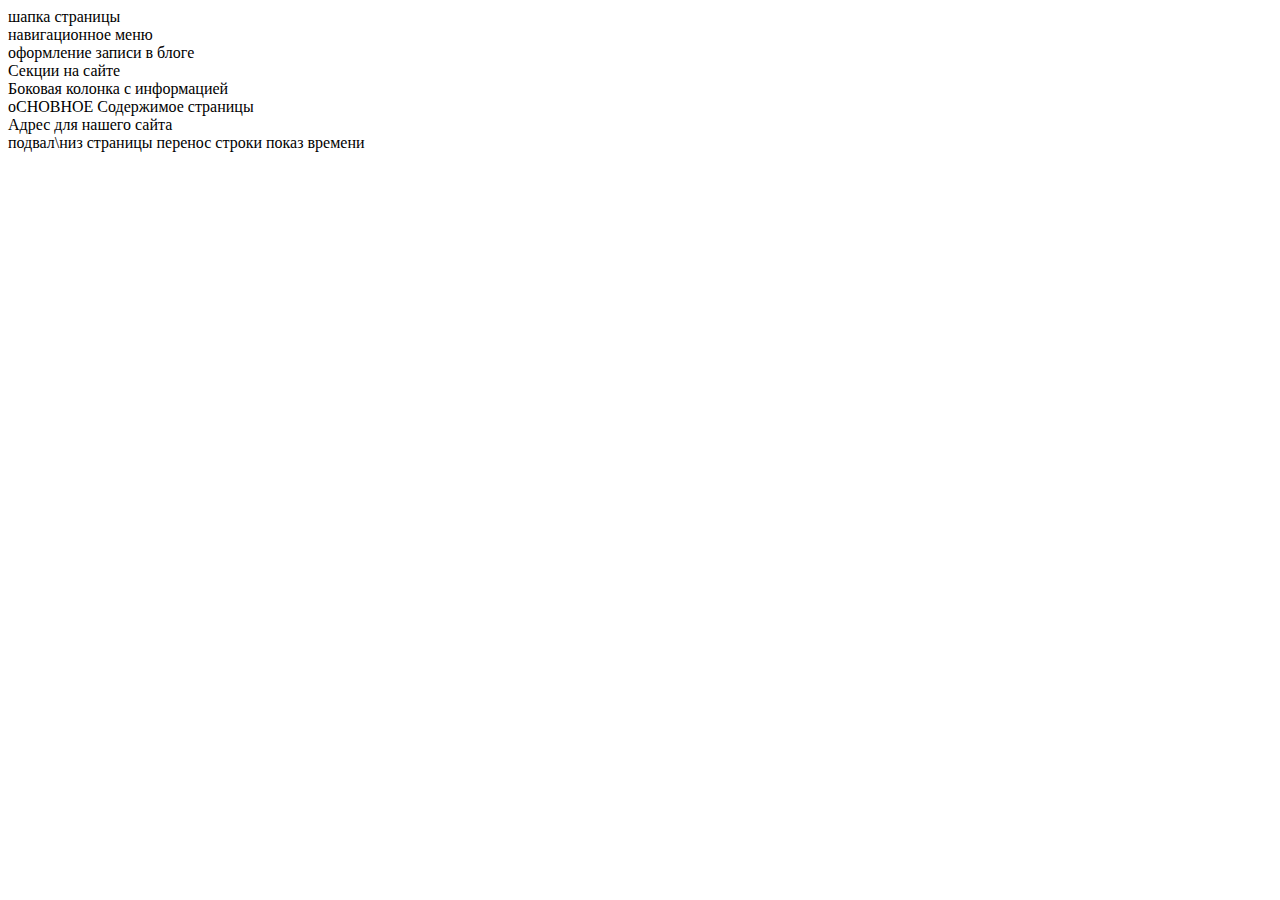
<file: src/009/index.html>
<!DOCTYPE html>
<html lang="en">
<head>
    <meta charset="UTF-8">
    <meta http-equiv="X-UA-Compatible" content="IE=edge">
    <meta name="viewport" content="width=device-width, initial-scale=1.0">
    <title>Cематические теги</title>
</head>
<body>

    
    <header></header>  шапка страницы

    <nav> </nav> навигационное меню 

    <article></article>  оформление записи в блоге 
    

    <section> </section> Секции на сайте

    <aside> </aside> Боковая колонка с информацией

    <main> </main> оСНОВНОЕ Содержимое страницы

    <address></address> Адрес для нашего сайта

    <footer> </footer>   подвал\низ страницы
    

    <wbr> перенос строки

    <time> показ времени
</body>
</html>
</file>
